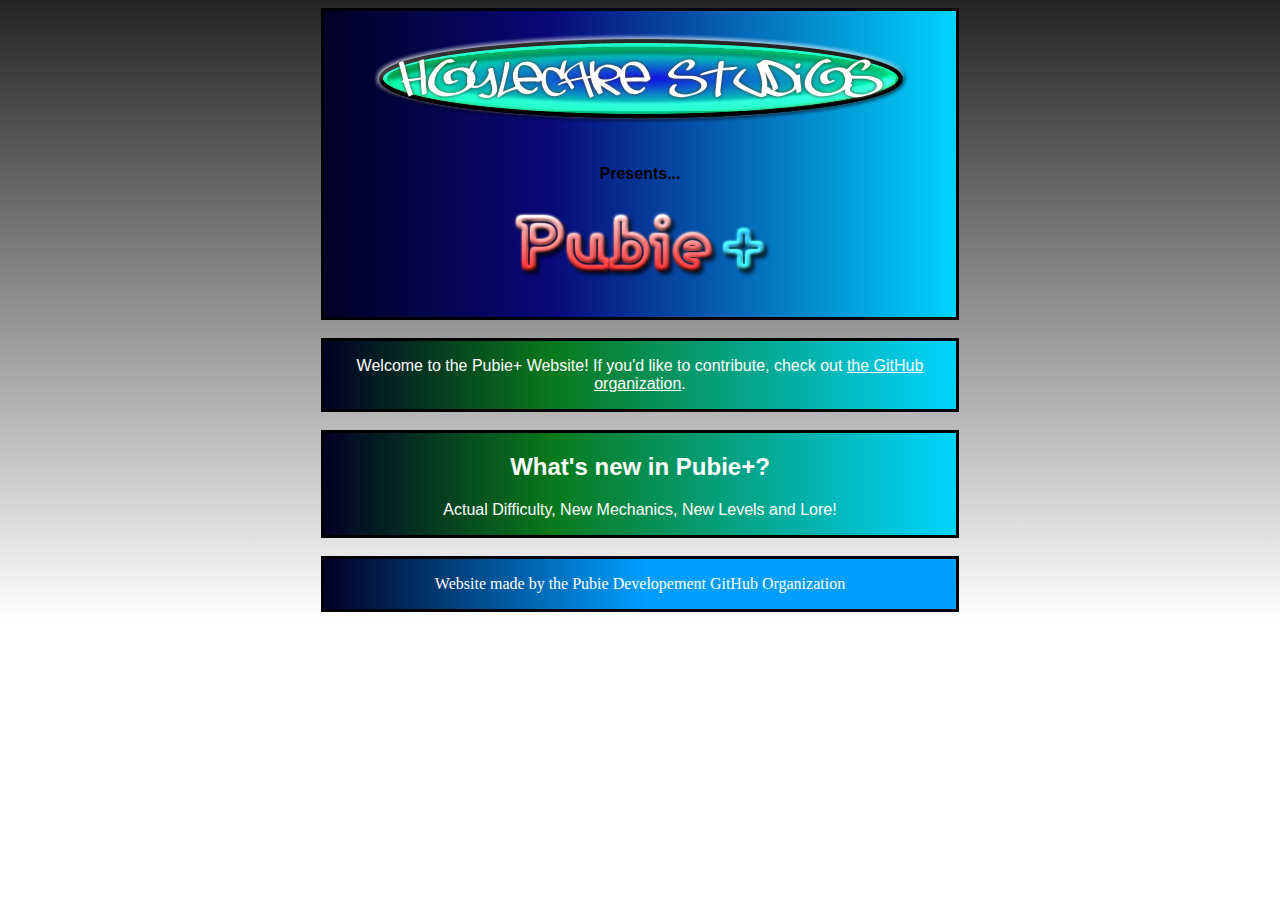
<file: index.html>
<html>
<head>
<meta name="title" content="Pubie+ Official Site">
<meta name="description" content="The official website for Pubie+">
<title>Pubie+ Official Site</title>
<link rel="stylesheet" href="pubie.css">
</head>
<body>

<div class="header">
<h1><img src="hoylestudios.png" alt="hoylestudios logo"></h1><br>
<b>Presents...</b>
<h2><img src="pubie.png" alt="pubie logo"></h2>
</div>

<br>

<div class="main">
<p>Welcome to the Pubie+ Website! If you'd like to contribute, check out <a href="https://github.com/PubieDevelopement">the GitHub organization</a>.</p>
</div>

<br>

<div class="main">
<h2>What's new in Pubie+?</h2>
<p>Actual Difficulty, New Mechanics, New Levels and Lore!</p>
</div>

<br>

<div class="footer">
<p>Website made by the Pubie Developement GitHub Organization</p>
</div>

</body>
</html>
</file>
<file: pubie.css>
body {
background: rgb(255,255,255);
background: linear-gradient(0deg, rgba(255,255,255,1) 31%, rgba(0,0,0,0.8603816526610644) 100%);
}

.header {
font-family: "Arial";
margin-left: auto;
margin-right: auto;
text-align: center;
width: 50%;
border-size: 5px;
border-style: solid;
background: rgb(2,0,36);
background: linear-gradient(90deg, rgba(2,0,36,1) 0%, rgba(9,9,121,1) 36%, rgba(0,212,255,1) 100%);
}


.main {
font-family: "Arial";
margin-left: auto;
margin-right: auto;
text-align: center;
width: 50%;
border-size: 5px;
border-style: solid;
background: rgb(2,0,36);
background: linear-gradient(90deg, rgba(2,0,36,1) 0%, rgba(9,121,28,1) 36%, rgba(0,212,255,1) 100%);
}

.footer {
font-family: "Tahoma";
margin-left: auto;
margin-right: auto;
text-align: center;
width: 50%;
border-size: 5px;
border-style: solid;
background: rgb(2,0,36);
background: linear-gradient(90deg, rgba(2,0,36,1) 0%, rgba(0,159,255,1) 51%);
}


p {
color: white;
}

a:link {
	color: white;
}

a:hover {
	color: red;
}

a:active {
	font-size: 20;
}

h2 {
color: white;
}
</file>
